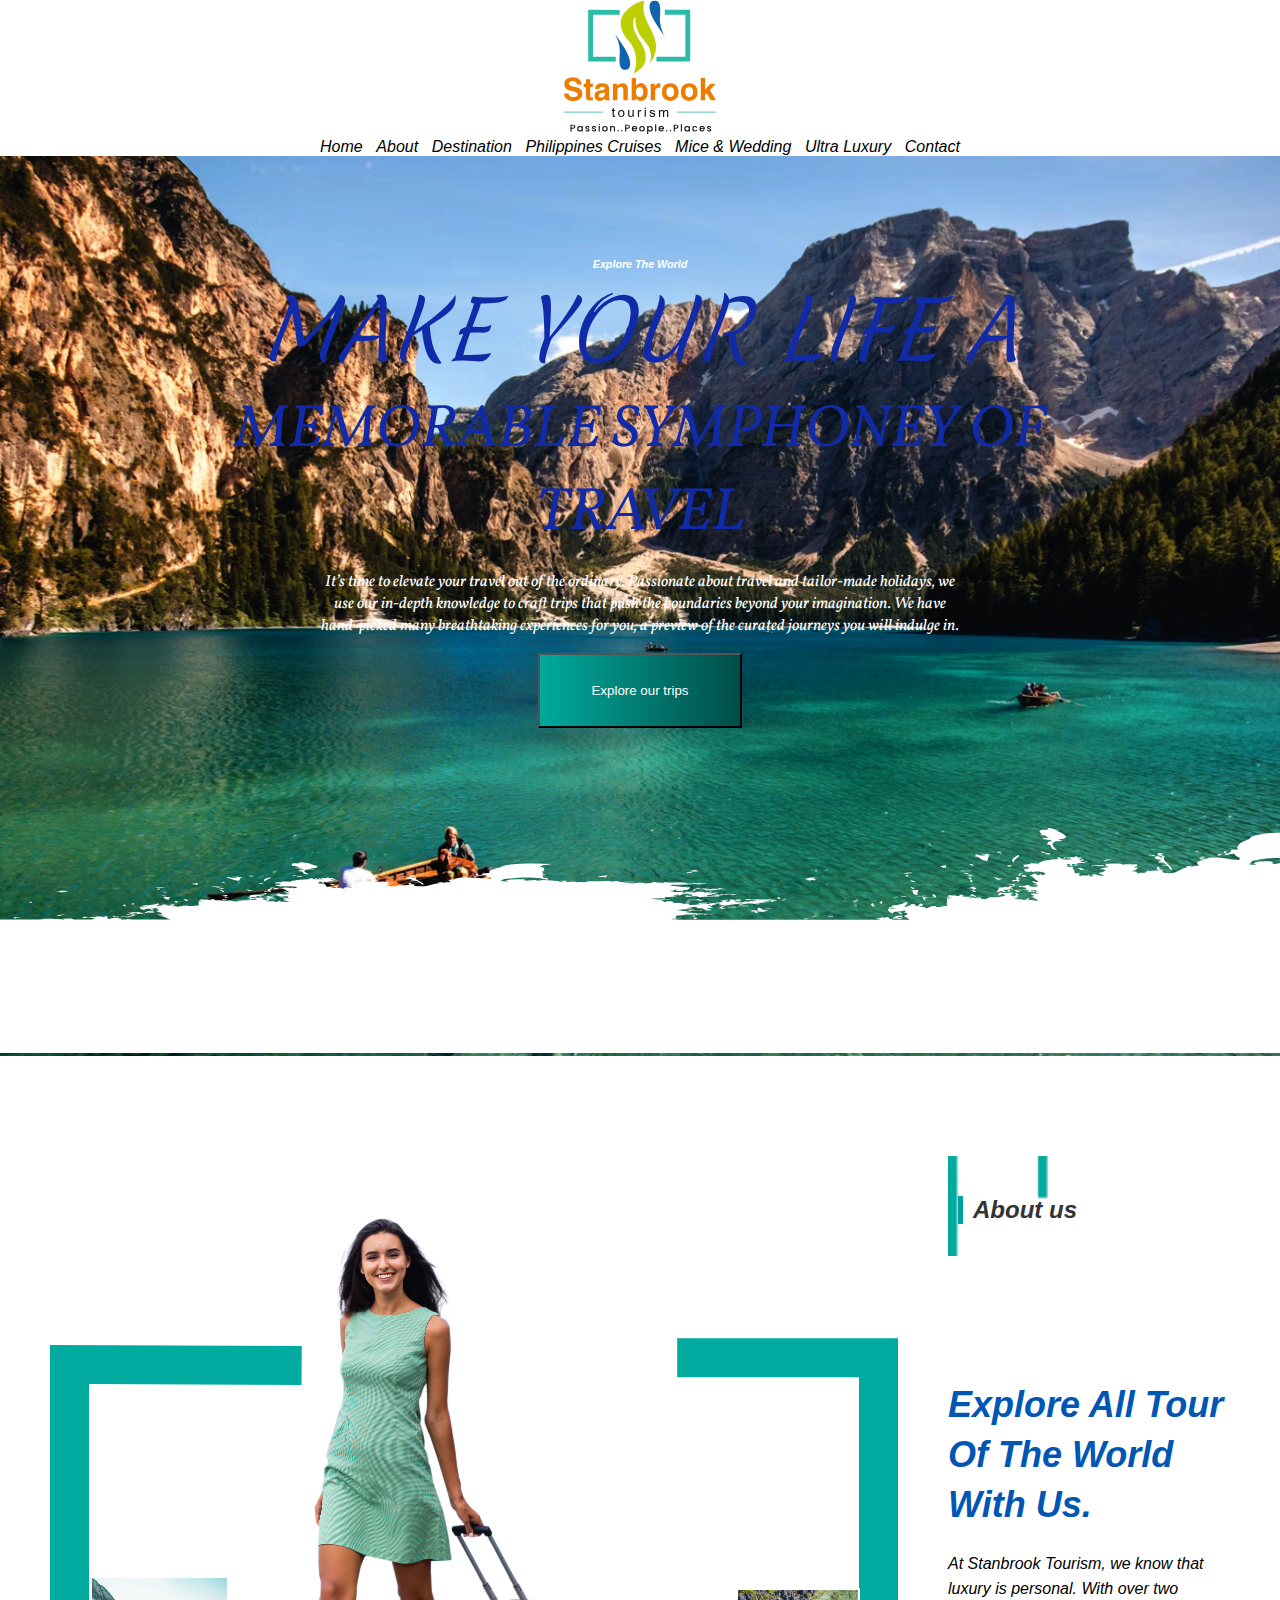
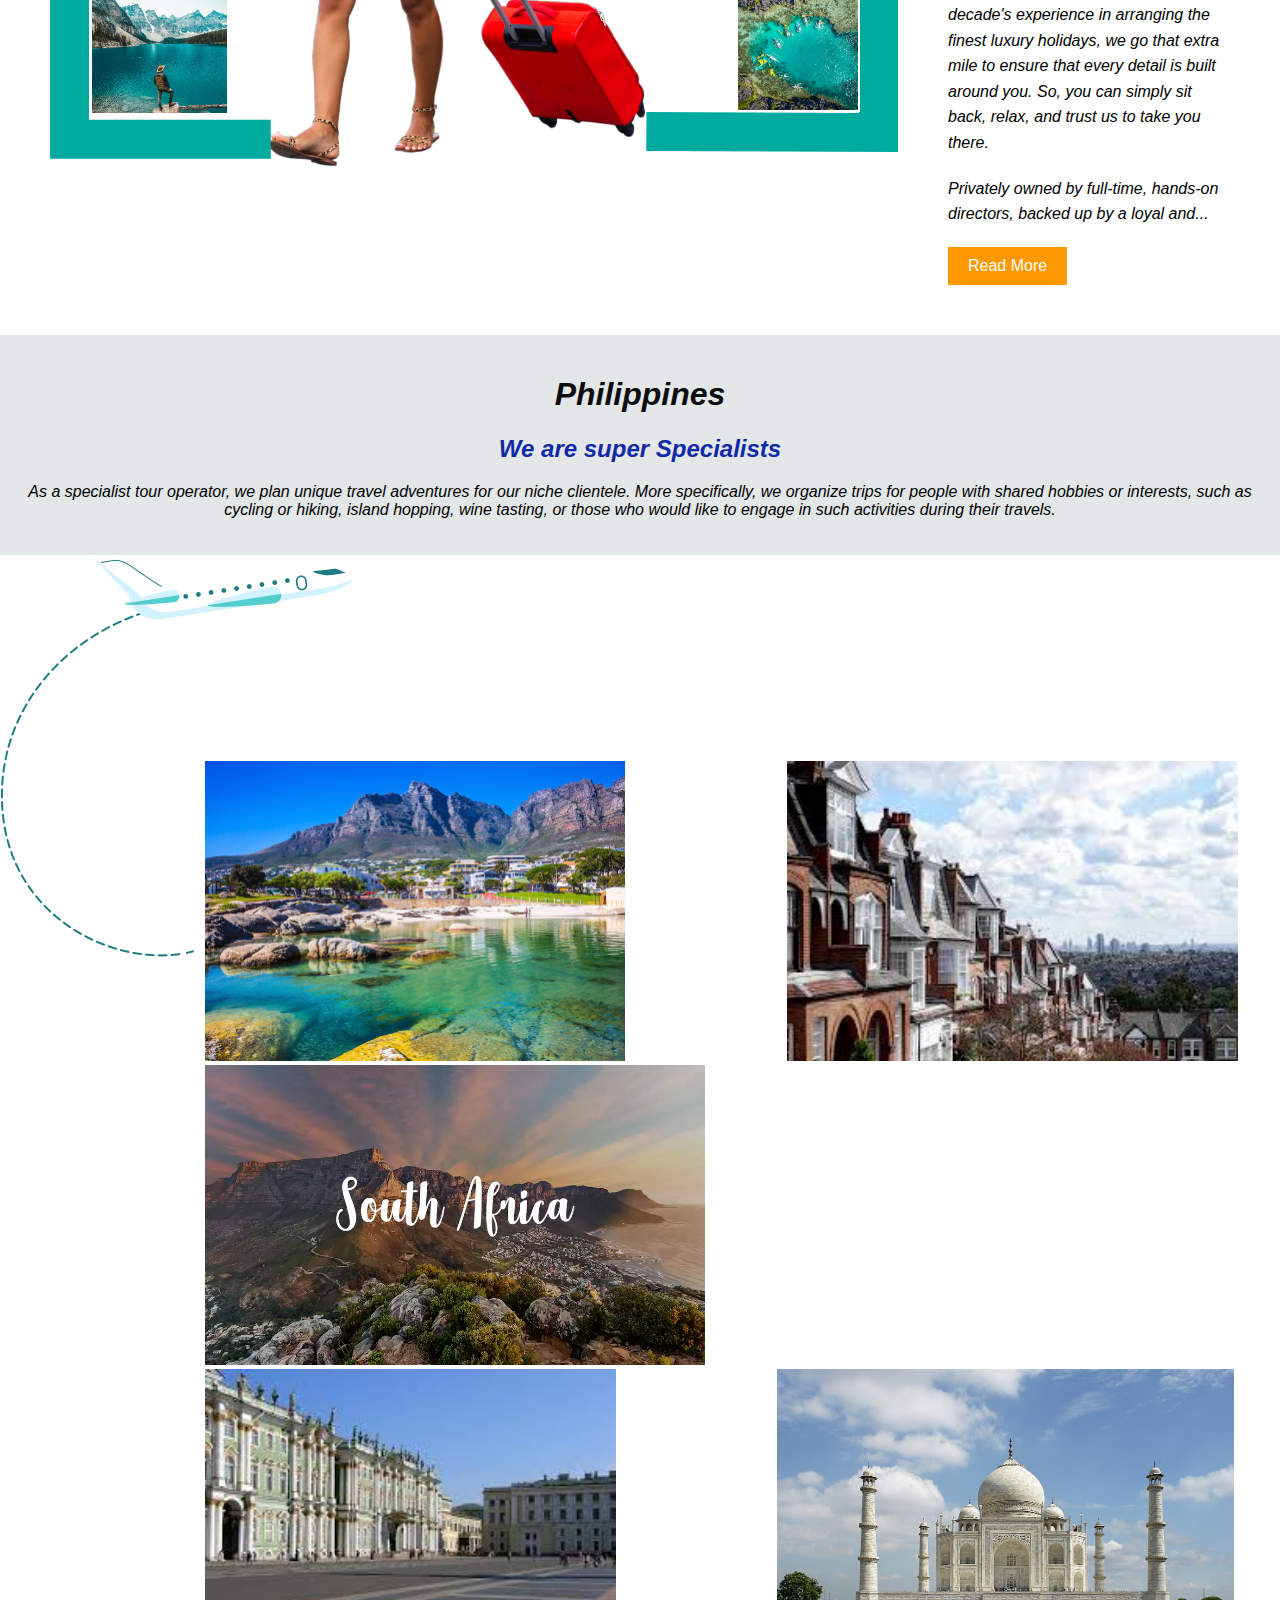
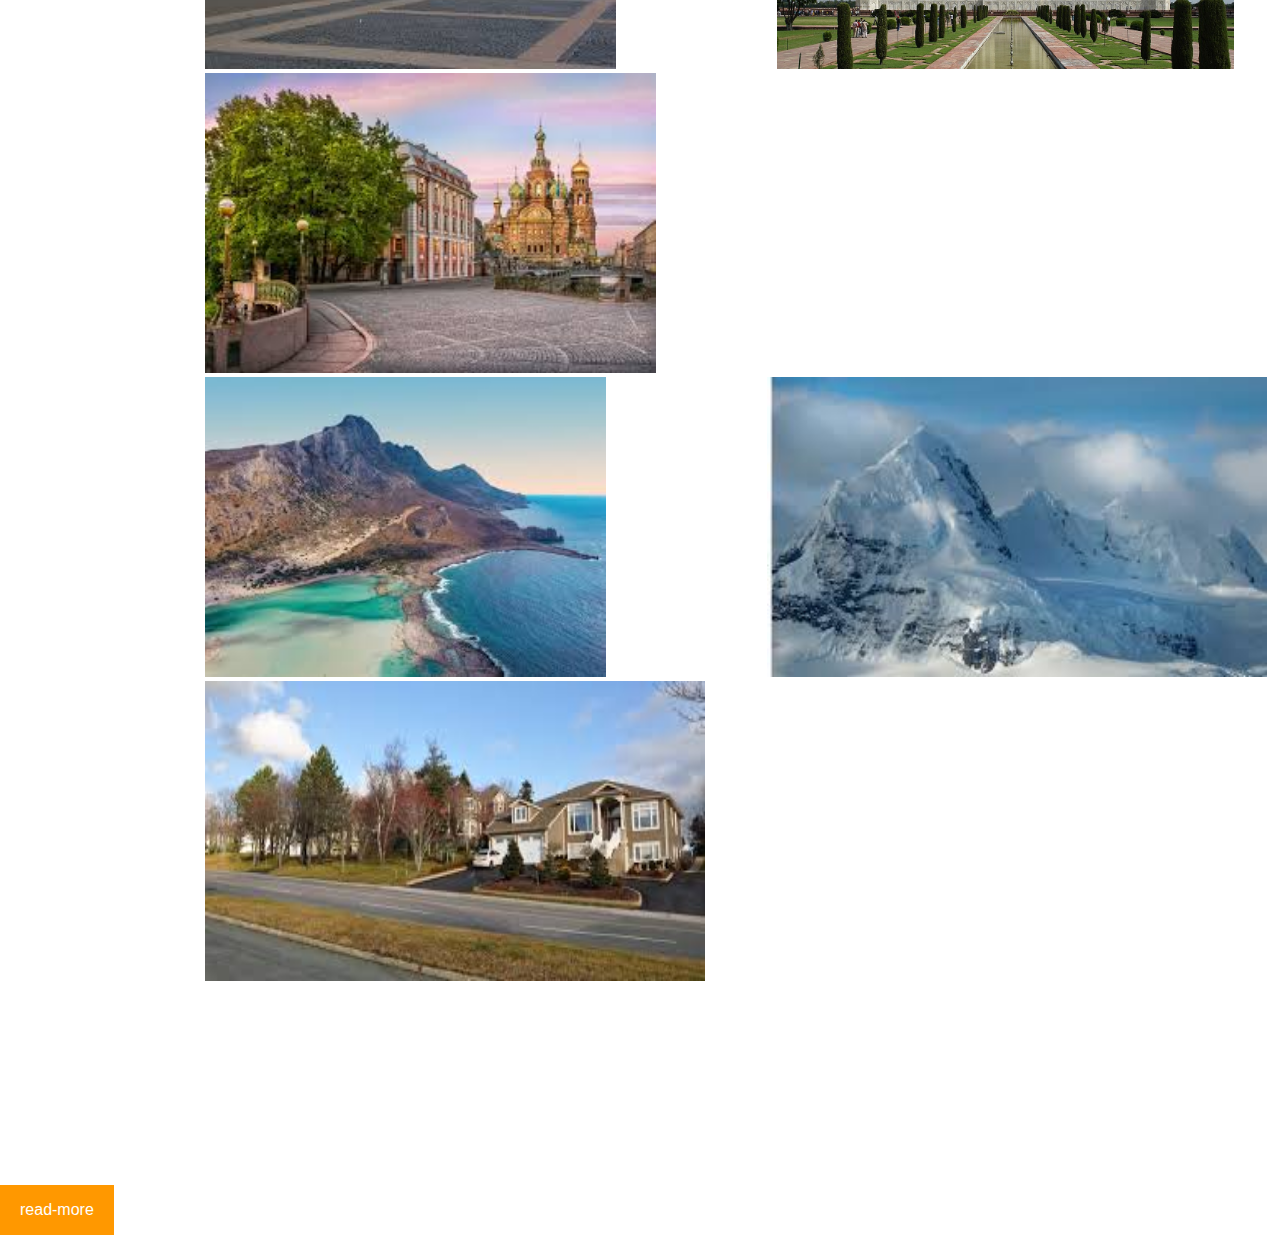
<file: index.html>
<!DOCTYPE html>
<html lang="en">
  <head>
    <meta charset="UTF-8" />
    <meta name="viewport" content="width=device-width, initial-scale=1.0" />
    <title>TOUR AND TRAVEL</title>
    <link rel="stylesheet" href="styles.css" />
    <link rel="preconnect" href="https://fonts.googleapis.com" />
    <link rel="preconnect" href="https://fonts.gstatic.com" crossorigin />
    <link
      href="https://fonts.googleapis.com/css2?family=Vollkorn:ital,wght@0,400..900;1,400..900&display=swap"
      rel="stylesheet"
    />
    <link rel="preconnect" href="https://fonts.googleapis.com" />
    <link rel="preconnect" href="https://fonts.gstatic.com" crossorigin />
    <link
      href="https://fonts.googleapis.com/css2?family=Merienda:wght@300..900&display=swap"
      rel="stylesheet"
    />
  </head>
  <body>
    <nav class="navbar">
      <div class="icon">
        <img src="Group 921.svg" alt="icon" />
      </div>
      <div class="navlink">
        <div>Home</div>
        <div>About</div>
        <div>Destination</div>
        <div>Philippines Cruises</div>
        <div>Mice & Wedding</div>
        <div>Ultra Luxury</div>
        <div>Contact</div>
      </div>
    </nav>
    <section class="home-section">
      <div class="subtite1">
        <h6 style="margin: 0">Explore The World</h6>
      </div>
      <div class="title">
        <h2 style="margin: 0; font-weight: 300">MAKE YOUR LIFE A</h2>
      </div>
      <div class="subtitle2">
        <h2 style="margin: 0; font-weight: 300">
          MEMORABLE SYMPHONEY OF TRAVEL
        </h2>
      </div>
      <div class="home-para">
        <p>
          It’s time to elevate your travel out of the ordinary. Passionate about
          travel and tailor-made holidays, we use our in-depth knowledge to
          craft trips that push the boundaries beyond your imagination. We have
          hand-picked many breathtaking experiences for you, a preview of the
          curated journeys you will indulge in.
        </p>
      </div>
      <div class="Explore-button">
        <button class="b1">Explore our trips</button>
      </div>
      <div class="bottom-image"></div>
    </section>
    <div class="divider"></div>
    <section>
      <div class="container">
        <div class="image-section">
            <div class="path-image-container">
                <img src="Path 171/Path 171.png" alt="path-image">
                <img src="Rectangle 12.png" alt="Rectangle 12" class="rec-image">
            </div>
            <img src="happy-caucasian-pretty-long-hair-elegant-tourist-woman-dress-with-red-suitcase-outside-hotel/happy-caucasian-pretty-long-hair-elegant-tourist-woman-dress-with-red-suitcase-outside-hotel.png" alt="Woman with Luggage" class="center-image">
            <div class="path-image-container2">
                <img src="Path 172.png" alt="Tour Image 2">
                <img src="Rectangle 13/Rectangle 13.png" alt="Rectangle 13" class="rec1-image">
            </div>
        </div>
        <div class="text-section">
            <div class="about-us">
                <h2>About us</h2>
                <img src="Path 173/Path 173.png" alt="About Us Background" class="about-us-image">
            </div>
            <h1>Explore All Tour Of The World With Us.</h1>
            <p>
                At Stanbrook Tourism, we know that luxury is personal. With over two decade's experience in arranging the finest luxury holidays, we go that extra mile to ensure that every detail is built around you. So, you can simply sit back, relax, and trust us to take you there.
            </p>
            <p>
                Privately owned by full-time, hands-on directors, backed up by a loyal and...
            </p>
            <button class="read-more">Read More</button>
        </div>
    </div>
    </section>
<section>
  <header>
    <h1>Philippines</h1>
    <h2>We are super Specialists</h2>
    <p>As a specialist tour operator, we plan unique travel adventures for our niche clientele. More specifically, we organize trips for people with shared hobbies or interests, such as cycling or hiking, island hopping, wine tasting, or those who would like to engage in such activities during their travels.</p>
    
</header>
<div class="air">
    <img src="Group 38.png" alt="air">
</div>
<main>
    <section class="destinations">
        <div class="destination-item">
            <img src="Rectangle 21.png" alt="South Africa" class="left">
            <img src="londan.jpeg" alt="London" class="center">
            <img src="southafrica.webp" alt="South Africa" class="right">
        </div>
        
        <div class="destination-item">
            <img src="russia.jpeg" alt="Russia" >
            <img src="taj.jpeg" alt="Taj Mahal">
            <img src="russia2.jpeg" alt="Russia">
        </div>
        
        <div class="destination-item">
            <img src="greece.jpeg" alt="Greece">
            <img src="america.jpeg" alt="America">
            <img src="haly.jpeg" alt="Italy">
        </div>
        
        <button class="read1">read-more</button>
       
    </section>
</main>
</section>


  </body>
</html>
</file>
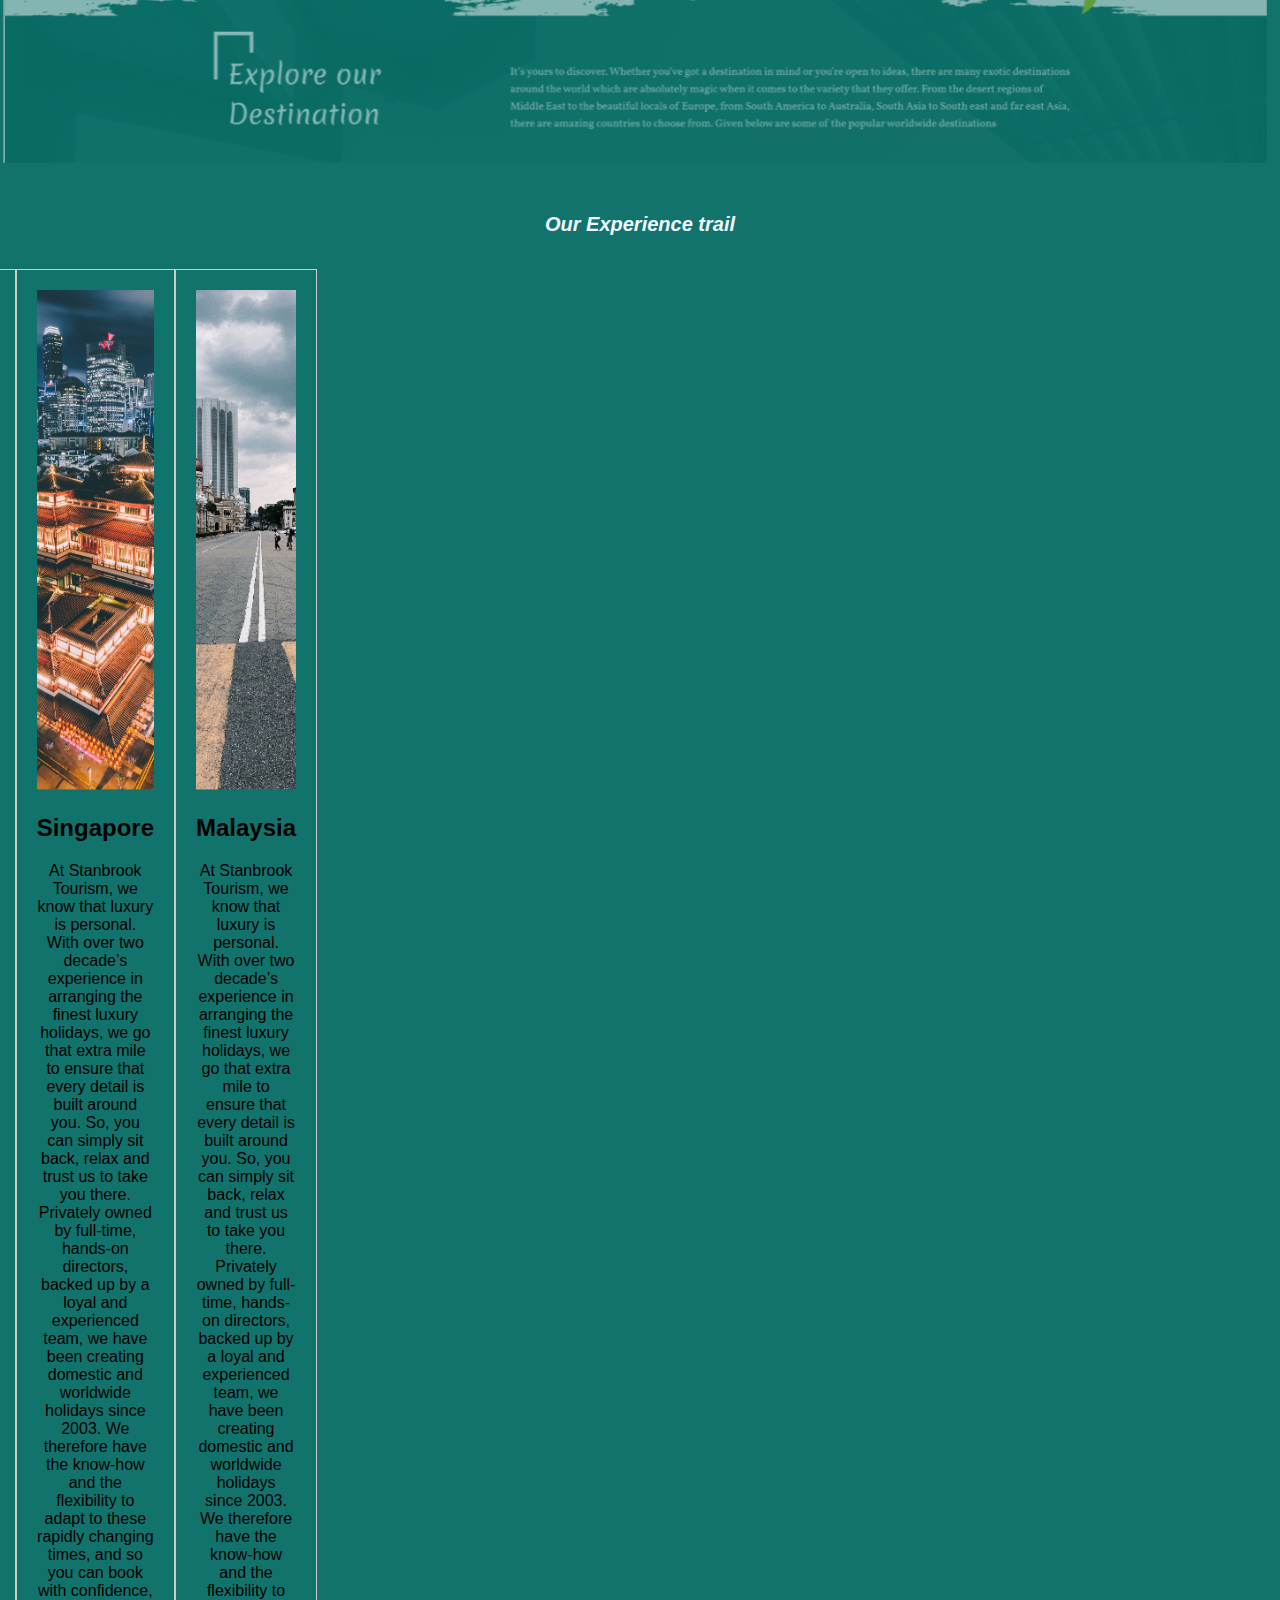
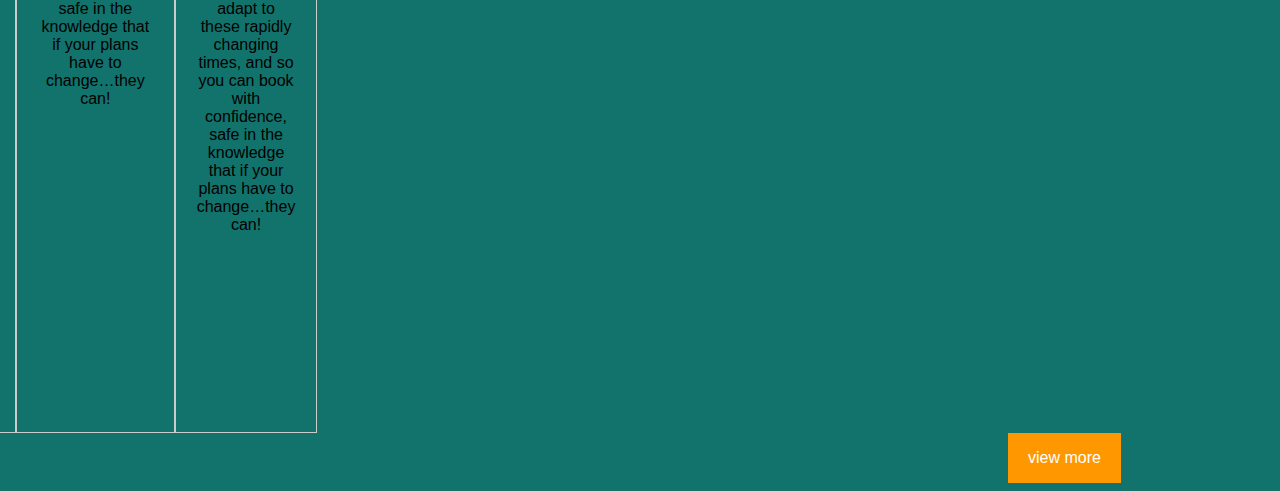
<file: A.html>
<!DOCTYPE html>
<html>
<head>
  <title>Our Experience Trail</title>
  <link rel="stylesheet" href="A.css">
</head>
<body>
  <!-- <div class="content">
    <div class="upper">
      <img src=""
    </div>
  </div> -->
  <div class="container">
    <div class="upper-portion">
    <img src="upper.png" alt="Image">
  </div>
</div>
  <header>
    <h1>Our Experience trail</h1>
  </header>
  <section class="destination-cards">
    <div class="card">
      <img src="Rectangle 15/Rectangle 15.png" alt="India">
      <h2>India</h2>
      <p>At Stanbrook Tourism, we know that luxury is personal. With over two decade’s experience in arranging the finest luxury holidays, we go that extra mile to ensure that every detail is built around you. So, you can simply sit back, relax and trust us to take you there. Privately owned by full-time, hands-on directors, backed up by a loyal and experienced team, we have been creating domestic and worldwide holidays since 2003. We therefore have the know-how and the flexibility to adapt to these rapidly changing times, and so you can book with confidence, safe in the knowledge that if your plans have to change…they can!</p>
    </div>
    <div class="card">
      <img src="Rectangle 15 (1)/Rectangle 15.png" alt="Singapore">
      <h2>Singapore</h2>
      <p>At Stanbrook Tourism, we know that luxury is personal. With over two decade’s experience in arranging the finest luxury holidays, we go that extra mile to ensure that every detail is built around you. So, you can simply sit back, relax and trust us to take you there. Privately owned by full-time, hands-on directors, backed up by a loyal and experienced team, we have been creating domestic and worldwide holidays since 2003. We therefore have the know-how and the flexibility to adapt to these rapidly changing times, and so you can book with confidence, safe in the knowledge that if your plans have to change…they can!</p>
    </div>
    <div class="card">
      <img src="Rectangle 15 (2)/Rectangle 15.png" alt="Malaysia">
      <h2>Malaysia</h2>
      <p>At Stanbrook Tourism, we know that luxury is personal. With over two decade’s experience in arranging the finest luxury holidays, we go that extra mile to ensure that every detail is built around you. So, you can simply sit back, relax and trust us to take you there. Privately owned by full-time, hands-on directors, backed up by a loyal and experienced team, we have been creating domestic and worldwide holidays since 2003. We therefore have the know-how and the flexibility to adapt to these rapidly changing times, and so you can book with confidence, safe in the knowledge that if your plans have to change…they can!</p>
    </div>
    <button>view more</button>
  </section>
    <button>view more</button>
</body>
</html>
</file>
<file: styles.css>
.navbar {
  display: flex;
  flex-direction: column;
  align-items: center;
}
.navbar > .navlink {
  display: flex;
  width: 50%;
  justify-content: space-between;
}
.home-section {
  background: url("Rectangle\ 7.png"),
    url("Rectangle\ 7.png");
  background-blend-mode: multiply;
  background-position: center;
  background-size: cover;
  height: 100vh;
  text-align: center;
  display: flex;
  flex-direction: column;
  justify-content: center;
  color: white;
}
.home-section > .subtitle1 {
  font-size: 20px;
  margin: 0;
  font-family: "Vollkorn", serif;
  font-optical-sizing: auto;
}
.home-section > .title {
  font-size: 55px;
  font-family: "Merienda", Regular;
  font-optical-sizing: auto;
}
.home-section > .subtitle2 {
  font-size: 40px;
  font-family: "Vollkorn", serif;
  font-optical-sizing: auto;
  width: 70%;
  margin-left: auto;
  margin-right: auto;
}
.home-section > .home-para {
  font-size: 16px;
  font-family: "Vollkorn", serif;
  font-optical-sizing: auto;
  width: 50%;
  margin-left: auto;
  margin-right: auto;
  font-weight: 400;
}
.home-section > .Explore-button {
  font-size: 18px;
  font-family: "Vollkorn", serif;
  font-optical-sizing: auto;
  width: 204px;
  height: 75px;
  margin-left: auto;
  margin-right: auto;
}
.home-section > .Explore-button > .b1 {
  background: linear-gradient(to right, #00aa9e, #004d47);
  color: white;
  top: 886px;
  left: 858px;
  width: 204px;
  height: 75px;
}
.home-section > .bottom-image {
  background: url("Group\ 11.svg");
  position: relative;
  height: 25vh;
  bottom: -100px;
}

/**/
body {
  font-family: Arial, sans-serif;
  margin: 0;
  padding: 0;
  background-color: #ffffff;
}

.container {
  display: flex;
  justify-content: space-between;
  align-items: center;
  padding: 50px;
  position: relative;
}

.image-section {
  display: flex;
  align-items: center;
  position: relative;
}

.image-frame {
  width: 200px;
  height: 200px;
  border: 5px solid #00a1a1;
  margin: 10px;
  display: flex;
  justify-content: center;
  align-items: center;
  position: relative;
  z-index: 1;
}

.image-frame img {
  width: 100%;
  height: 100%;
  object-fit: cover;
}
.path-image-container {
  position: relative;
  width: 150px; /* Size of the path image container */
  height: 150px; /* Adjust height to match width or as needed */
  margin-bottom: 150px; /* Space between containers */
}

.path-image {
  width: 100%;
  height: 100%;
  object-fit: cover;
  z-index: 1;
  position: relative;
  right: -50px;
}

.rec-image {
  position: absolute;
  width: 90%; /* Smaller size relative to the path image */
  height: 90%; /* Keep aspect ratio consistent */
  bottom: -220px; /* Position towards the bottom of the path image */
  right: 70px; /* Position towards the right of the path image */
  left: 40px;
  object-fit: cover;
  z-index: 2;
  border: 2px solid #fff; /* Optional: add a border for contrast */
}


/* .center-image {
  position: absolute;
    z-index: 2;
    width: 500px;
    left: 150%; /* Aligns the image horizontally center 
    right: 250%;
    bottom: -100%;
    transform: translateX(-50%); 
} */
.path-image-container2 {
  position: relative;
  display: inline-block;
  margin-left: -80px; /* Pushes the container to the right in a flex container */
    margin-right: 50px; 
    margin-bottom: -100px;
   
}

.path-image-container2 img {
  display: block;
  bottom: -100%;
}

.path-image-container2 .rec1-image {
  position: absolute;
  top: 250px;
  bottom: -20px; /* Position towards the bottom of the path image */
  right: 90px; /* Position towards the right of the path image */
  left: 90px;
 
  width: 120px; /* Adjust the width */
  height: auto; /* Maintain aspect ratio */
  border: 2px solid #fff; /* Optional: border around the rectangle image */
}


.text-section {
  max-width: 450px;
}

.text-section h1 {
  color: #0056b3;
  font-size: 36px;
  line-height: 1.4;
  margin-bottom: 20px;
}

.text-section p {
  font-size: 16px;
  line-height: 1.6;
  margin-bottom: 20px;
}

.read-more {
  background-color: #ff9800;
  color: white;
  border: none;
  padding: 10px 20px;
  font-size: 16px;
  cursor: pointer;
  transition: background-color 0.3s;
}

.read-more:hover {
  background-color: #e68a00;
}

.about-us {
  position: relative;
  width: 200px; /* Adjust width as needed */
  height: 200px; /* Adjust height as needed */
  margin-top: 50px;
  margin-bottom: 5px;
}

.about-us h2 {
  position: absolute;
  top: 10px;
  left: 10px;
  z-index: 1;
  color: #333333;
  font-size: 24px;
  padding-left: 10px;
  border-left: 5px solid #2dcfcf;
  margin: 0;
  border-left: 5px solid #00a1a1;
  padding-left: 10px;
  font-size: 24px;
  color: #333333;
  margin-bottom: 20px;
  margin-top: 30px;
}

.about-us .about-us-image {
  width: 50%;
  height: 50%;
  object-fit: cover;
  display: block;
  position: cover;
  top: 0;
  left: 0;
  z-index: 1;
}
body {
  font-family: Arial, sans-serif;
  font-style: oblique;
  font-size: medium;
  margin: 0;
  padding: 0;
}

header {
  text-align: center;
  padding: 20px;
  background-color: #e3e7e8;
}
h1{
  color: rgb(13, 14, 17);
}
h2{
  color:#112aa8

}

main {
  display: block;
  flex-wrap: wrap;
  justify-content: space-between;
}

.destinations {
  display: flex;
    flex-wrap: wrap;
    justify-content: space-between;
}

.destination-item {
  position: relative;
  
  
  
}
.destination-item img {
  flex: 1;
  max-width: 500px;
  height: 300px;
  margin-right: 250px;
  display: inline-block;
  margin: 200px;
  padding-left: 5px;
  align-items: center;
  transform: translateX(50px);
  margin-right: 2px;
  margin-left: 150px;
  margin-top: -200px

}
.read1{
  background-color: #ff9800;
  color: white;
  border: none;
  padding: 10px 20px;
  font-size: 16px;
  cursor: pointer;
  transition: background-color 0.3s;
  height: 50px;
  align-items: center;
}
.read1:hover{
  background-color: #ff9800;
}
/**/


@media (max-width: 768px) {
  .container {
      flex-direction: column;
      align-items: flex-start;
  }

  .image-section {
      margin-bottom: 30px;
  }

  .text-section {
      max-width: 100%;
  }

  .center-image {
      position: relative;
      width: 100px;
      left: 0;
      transform: none;
      margin-top: 20px;
  }
}
</file>
<file: A.css>
body {
  font-family: Arial, sans-serif;

  background-image: url(Rectangle\ 351.svg);

}

.container {
  position: relative;

}
upper-portion {
  position: absolute;
  top: 0;
  width: 100%;
  height: 100px; /* Adjust height as needed */
  background-color: transparent;
  /* Change background color */
  /* Add other styles like border, padding, etc. */
}
button{
background-color: #ff9800;
  color: white;
  border: none;
  padding: 10px 20px;
  font-size: 16px;
  cursor: pointer;
  transition: background-color 0.3s;
  height: 50px;
  align-items: center;
  margin-left:1000px;
  
}
.upper-portion img {
  margin-left: -5px;
  margin-bottom: 50px;
  float: right;
  float: left;
  width: 100%;
  height: 300%;
  justify-content: center;
  margin-top: -100px;
  background:transparent;/* Adjust margin as needed */
  margin-right: 50px;
  opacity: 0.5;
}

header {
  text-align: center;
  padding: 20px;
}

.destination-cards {
  display: flex;
  justify-content: center;
  
  
}
.card {
  border: 1px solid #ccc;
  padding: 20px;
  width: 500px;
  text-align: center;
}

.card img {
  width: 100%;
  height: 500px;
  object-fit: cover;
}
h1{
  color: aliceblue;
  font-style: oblique;
  font-size: 20px;
}
</file>
